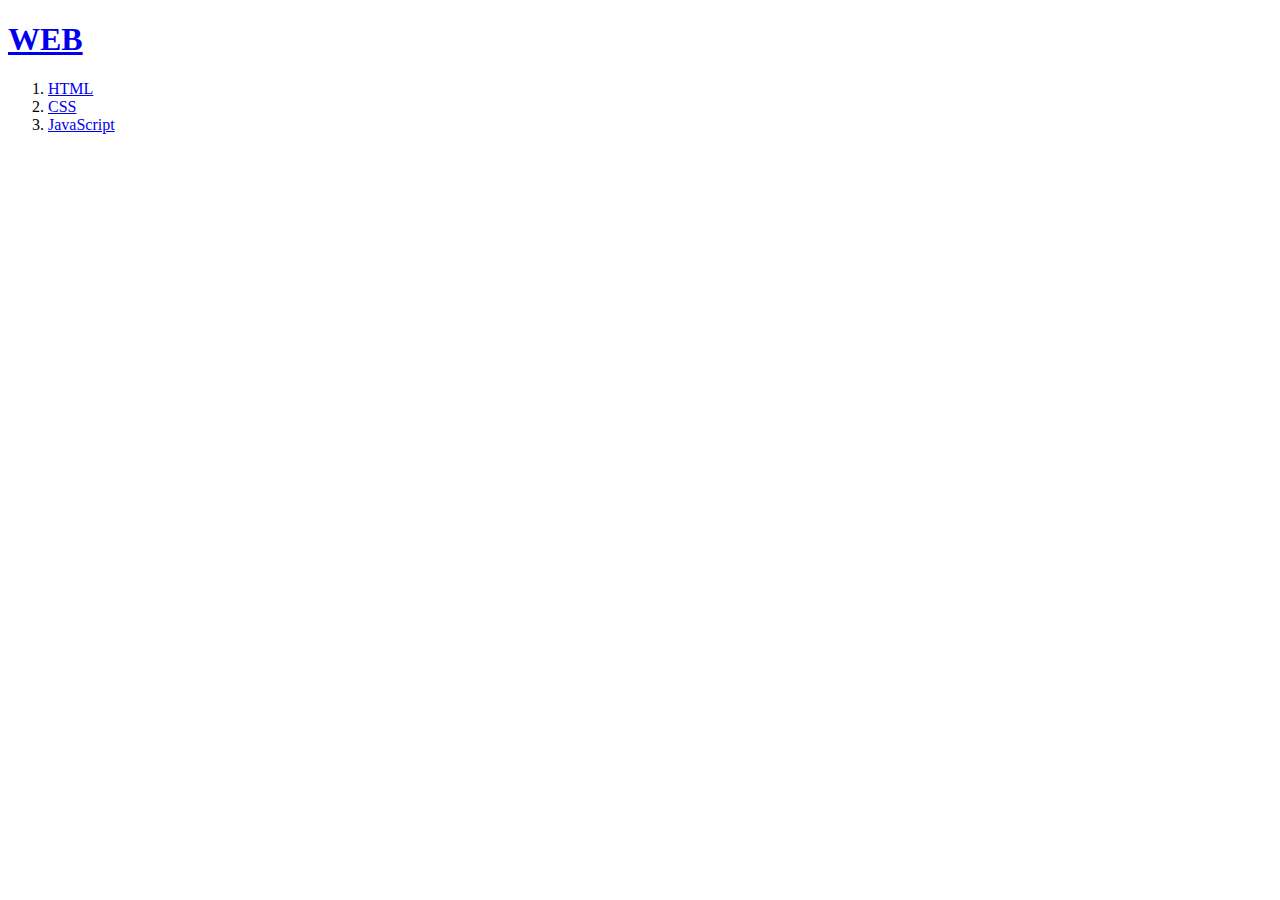
<file: index.html>
<!DOCTYPE html>
<html>
    <head>
        <title>Web1 - HTML</title>
        <meta charset="utf-8">
    </head>
    <body>
        <h1><a href="index.html">WEB</a></h1>
        <ol>
            <li><a href="1.html">HTML</a></li>
            <li><a href="2.html">CSS</a></li>
            <li><a href="3.html">JavaScript</a></li>
        </ol>

    </body>
</html>
</file>
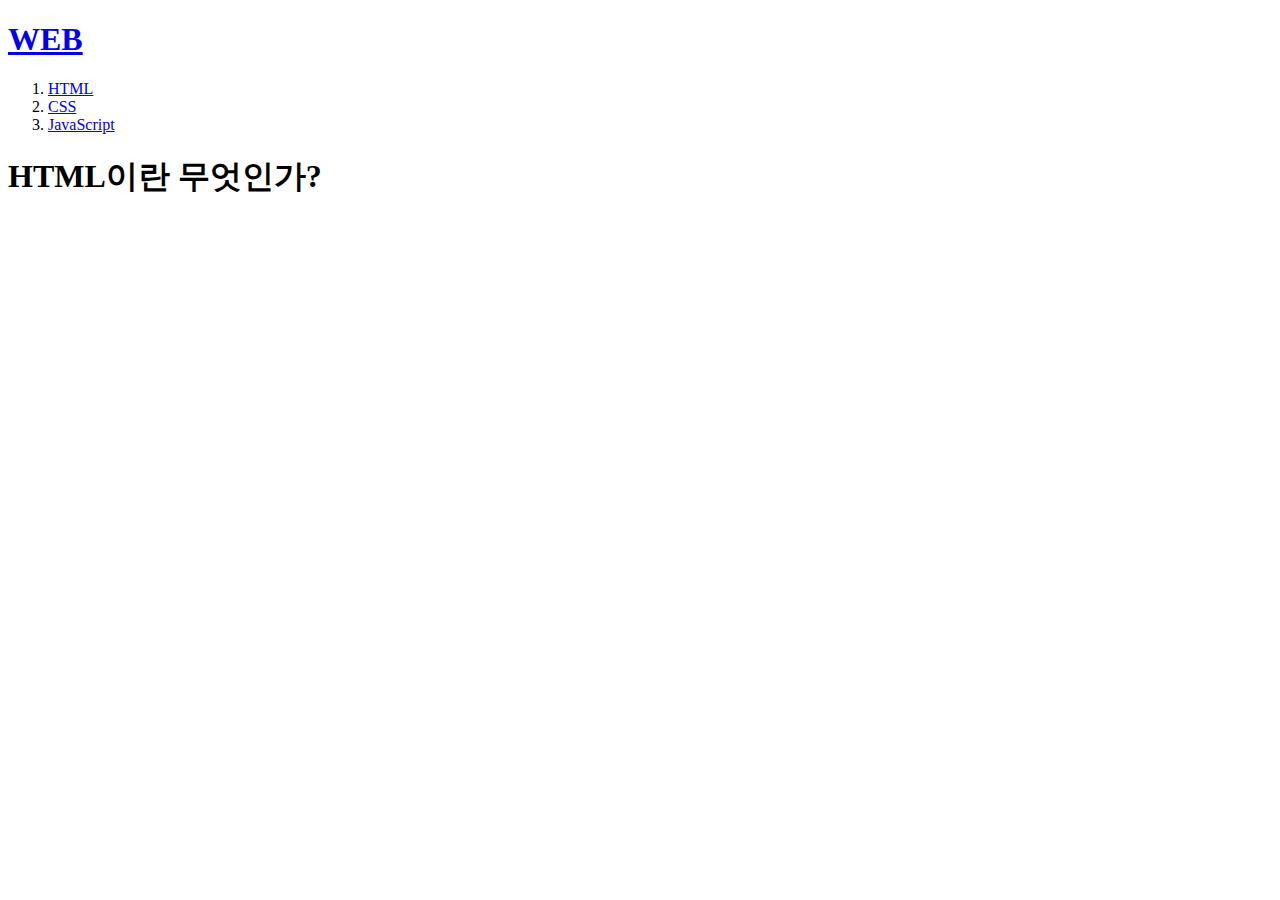
<file: 1.html>
<!DOCTYPE html>
<html>
    <head>
        <title>Web1 - HTML</title>
        <meta charset="utf-8">
    </head>
    <body>
        <h1><a href="index.html">WEB</a></h1>
        <ol>
            <li><a href="1.html">HTML</a></li>
            <li><a href="2.html">CSS</a></li>
            <li><a href="3.html">JavaScript</a></li>
        </ol>
        <h1>HTML이란 무엇인가?</h1>
    </body>
</html>
</file>
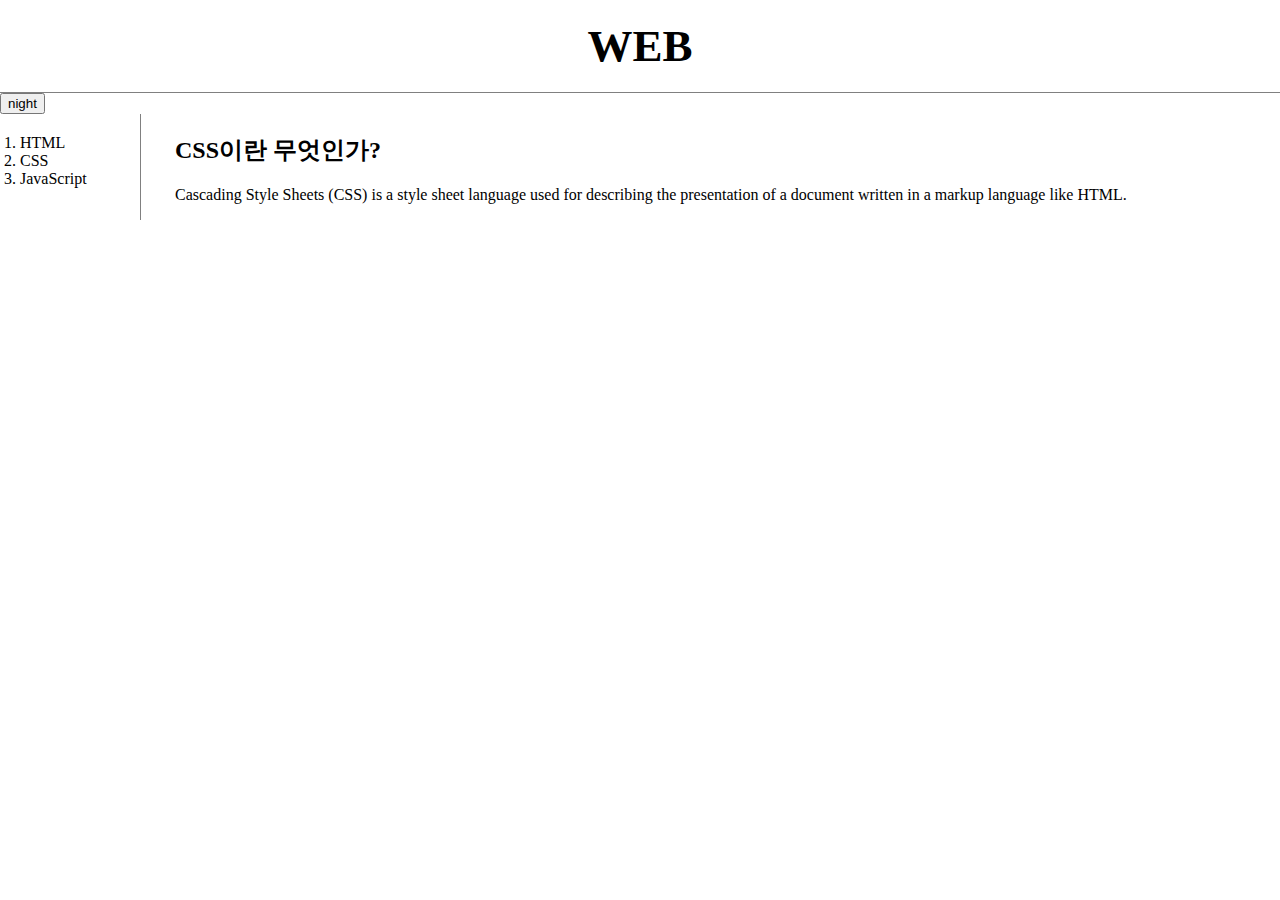
<file: 2.html>
<!DOCTYPE html>
<html>
    <head>
        <title>Web1 - CSS</title>
        <meta charset="utf-8">
        <link rel="stylesheet" href="style.css"/>
        <script src="color.js"></script>
        <script src="https://ajax.googleapis.com/ajax/libs/jquery/3.6.0/jquery.min.js"></script>
    </head>
    <body>
        <h1><a href="index.html">WEB</a></h1>
        <input type="button" value="night" onclick="nightDayHandler(this);">
        <div id ="grid">
            <ol>
                <li><a href="1.html" class="saw">HTML</a></li>
                <li><a href="2.html" class="saw" id="active">CSS</a></li>
                <li><a href="3.html">JavaScript</a></li>
            </ol>
            <div id="article">
                <h2>CSS이란 무엇인가?</h1>
                <p>Cascading Style Sheets (<a href="https://ko.wikipedia.org/wiki/CSS">CSS</a>) is a style sheet language used for describing the presentation of a document written in a markup language like HTML.</p>
            </div>
        </div>
    </body>
</html>
</file>
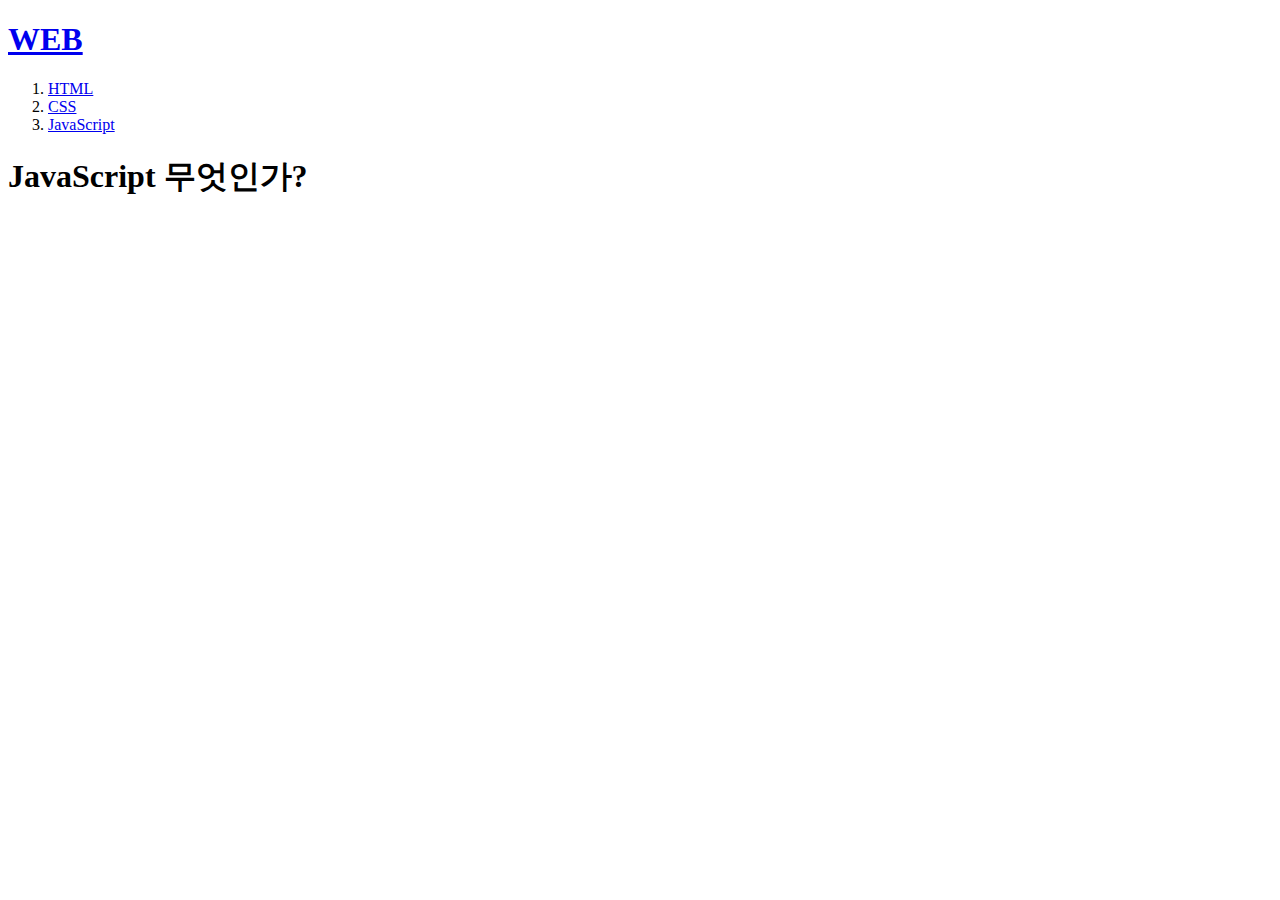
<file: 3.html>
<!DOCTYPE html>
<html>
    <head>
        <title>Web1 - JavaScript</title>
        <meta charset="utf-8">
    </head>
    <body>
        <h1><a href="index.html">WEB</a></h1>
        <ol>
            <li><a href="1.html">HTML</a></li>
            <li><a href="2.html">CSS</a></li>
            <li><a href="3.html">JavaScript</a></li>
        </ol>
        <h1>JavaScript 무엇인가?</h1>
    </body>
</html>
</file>
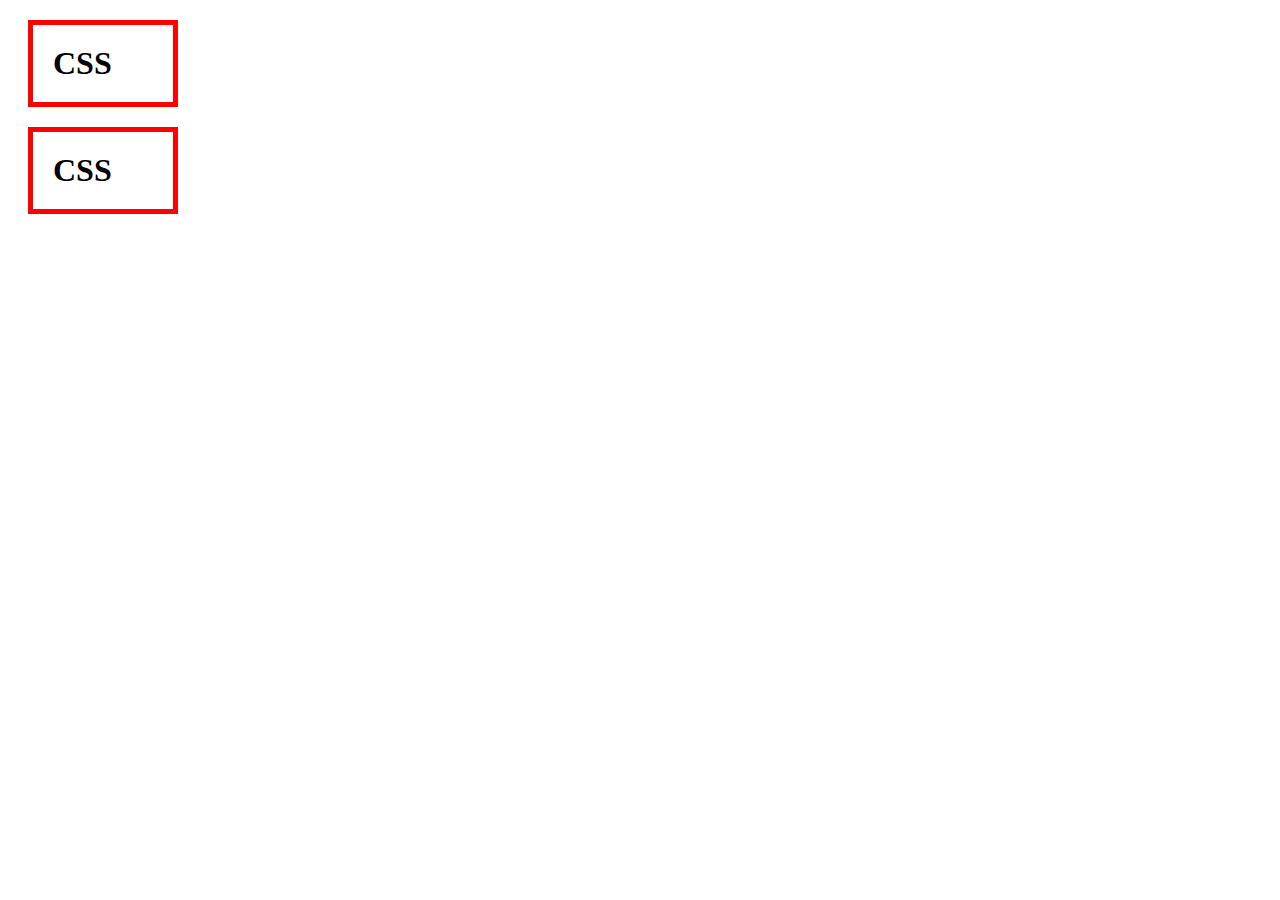
<file: box.html>
<!DOCTYPE html>
<html>
    <head>
        <meta charset="utf-8">
        <title>
        </title>
        <style>
            h1 {
                border: 5px solid red;
                padding: 20px;
                margin: 20px;
                width: 100px;
            }
        </style>
    </head>
    <body>
        <h1>CSS</h1> 
        <h1>CSS</h1> 
        <!-- Cascading Style Sheets (<a href="https://ko.wikipedia.org/wiki/CSS">CSS</a>) is a style sheet language used for describing the presentation of a document written in a markup language like HTML.-->
    </body>
</html>
</file>
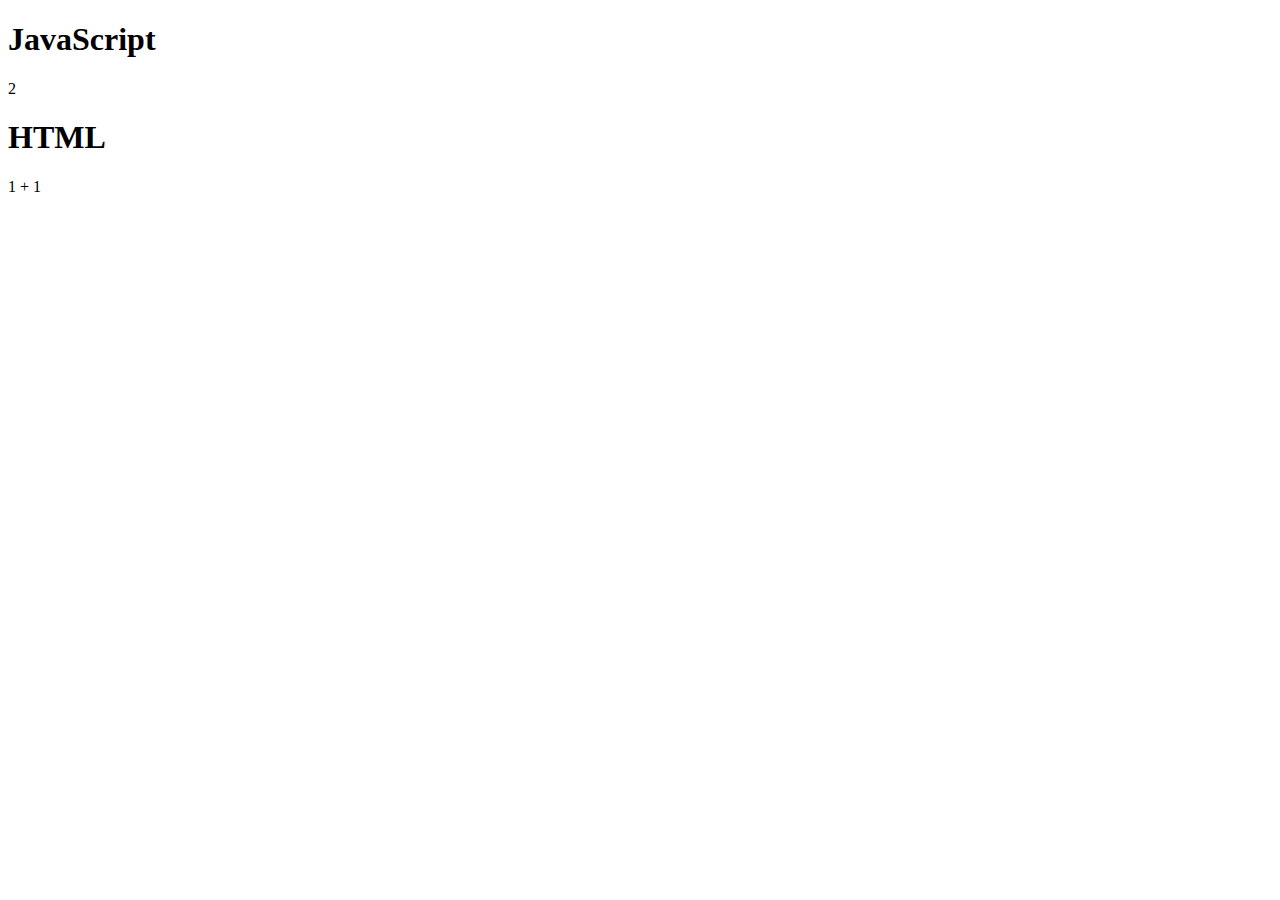
<file: ex1.html>
<!DOCTYPE html>
<html>
    <head>
        <meta charset="utf-8">
        <title>

        </title>
    </head>
    <body>
        <h1>
            JavaScript
        </h1>
        <script>
            document.write(1 + 1);
        </script>
        <h1>
            HTML
        </h1>
        1 + 1
    </body>
</html>
</file>
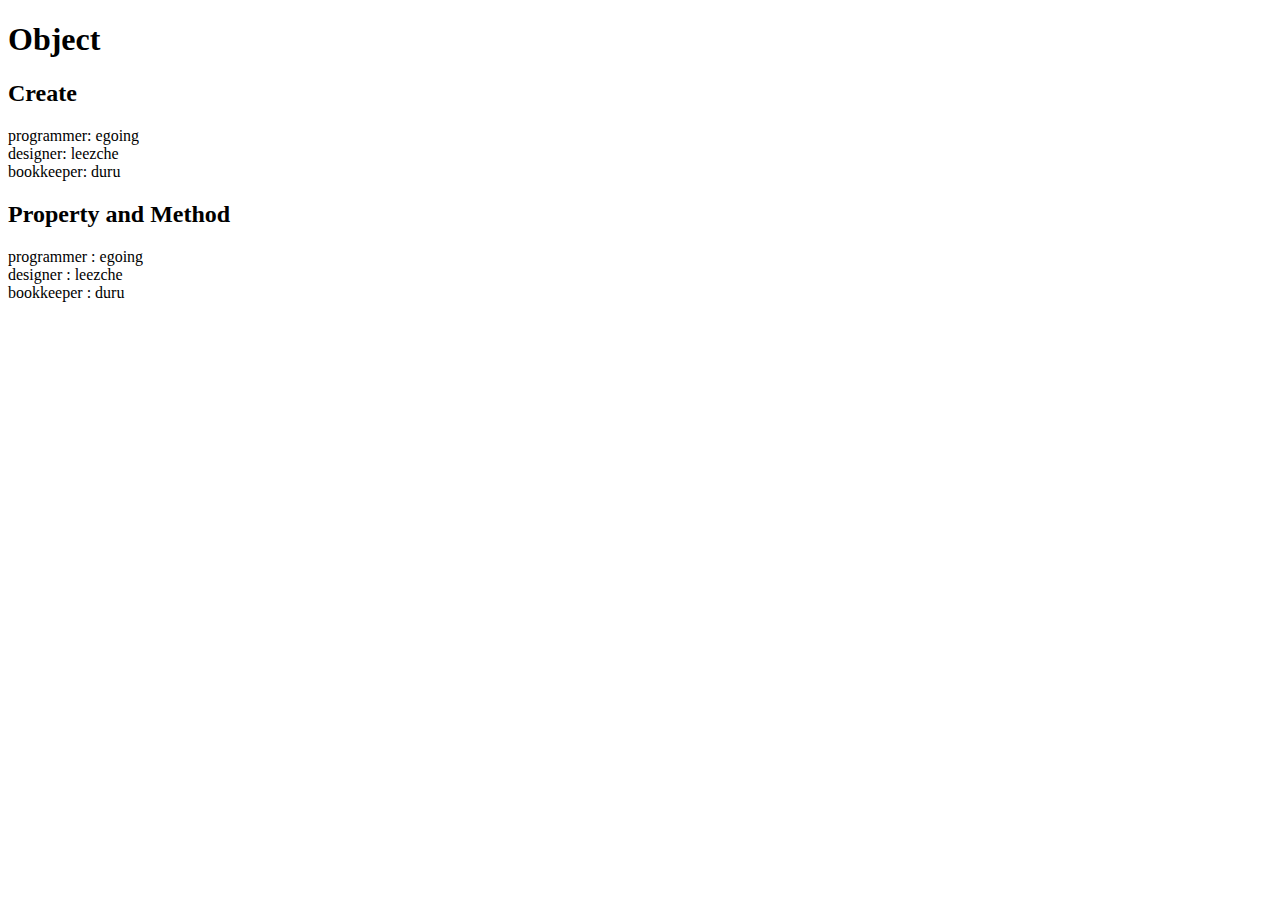
<file: ex10.html>
<!DOCTYPE html>
<html>
    <head>
        <meta charset="utf-8">
        <title></title>
    </head>
    <body>
        <h1>Object</h1>
        <h2>Create</h2>
        <script>
            var coworkers = {
                "programmer": "egoing",
                "designer": "leezche",
            }
            document.write("programmer: " + coworkers.programmer + "<br>");
            document.write("designer: " + coworkers.designer + "<br>");

            coworkers.bookkeeper = "duru";
            document.write("bookkeeper: " + coworkers.bookkeeper + "<br>");

            // for (var key in coworkers){
            //     console.log(key);
            //     console.log(coworkers[key]);
            // }   
        </script> 

        <h2>Property and Method</h2>
        <script>
            coworkers.showAll = function() {
                for (var key in this) {
                    console.log(key + " : " + coworkers[key]);
                    if (typeof(this[key]) === "string"){
                        document.write(key + " : " + this[key] + "<br>");
                    }
                }
            }
            coworkers.showAll();
        </script>
        
     </body>
</html>
</file>
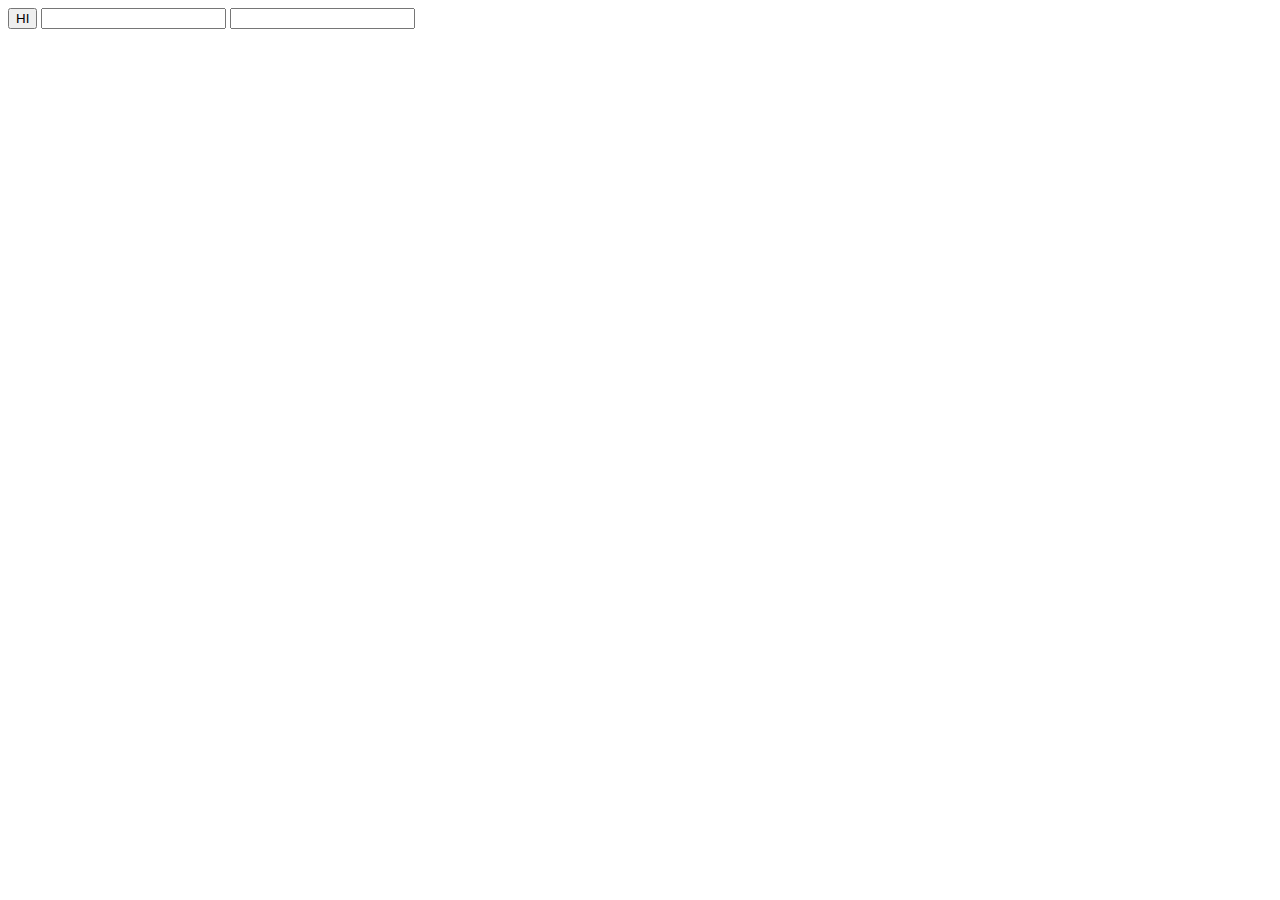
<file: ex2.html>
<!DOCTYPE html>
<html>
    <head>
        <meta charset="utf-8">
        <title></title>
    </head>
    <body>
        <input type="button" value="HI" onclick="alert('HI')">
        <input type="text" onchange="alert('Changed!')"/>
        <input type="text" onkeydown="alert('onkeydown is triggered')">
    </body>
</html>
</file>
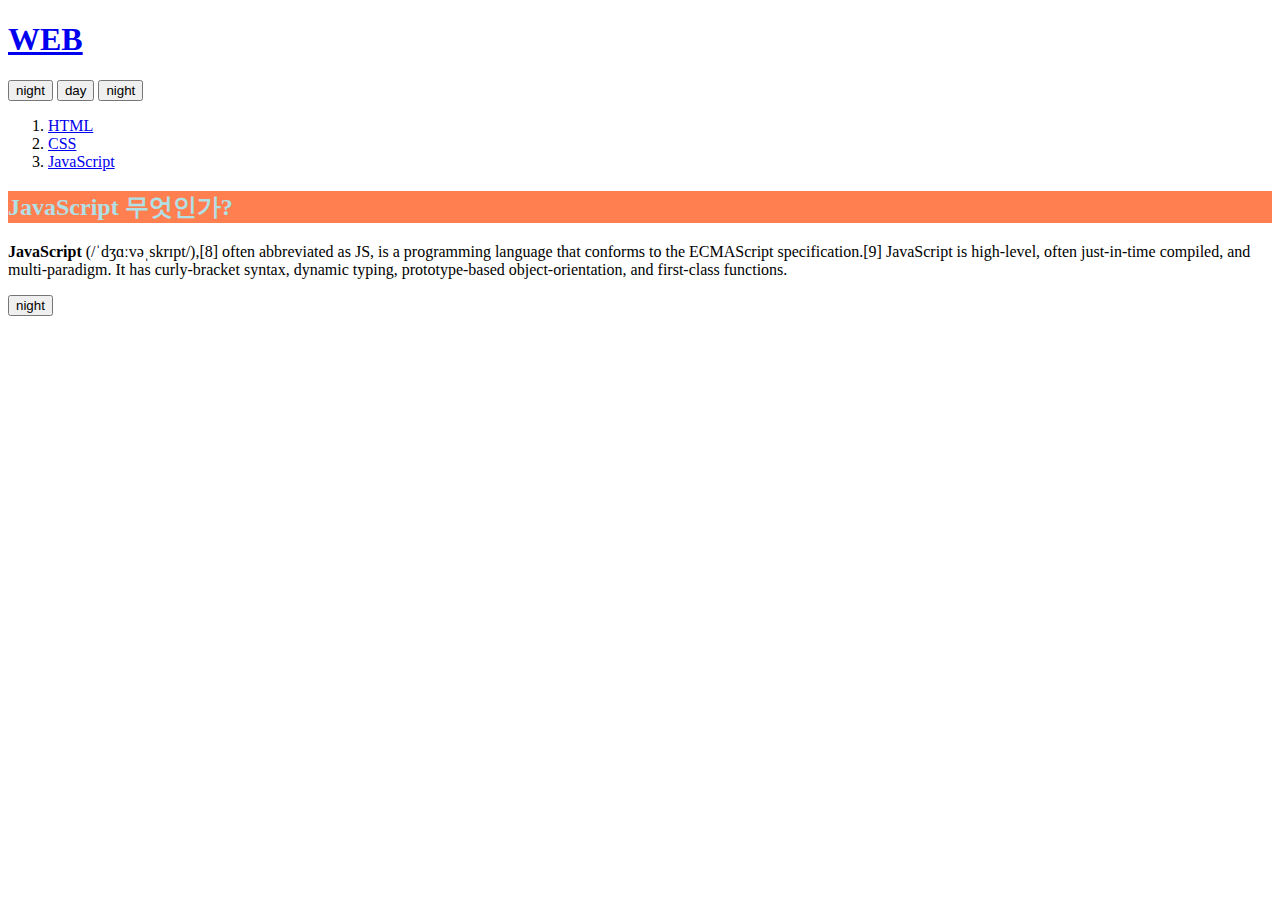
<file: ex3.html>
<!DOCTYPE html>
<html>
    <head>
        <title>Web1 - JavaScript</title>
        <meta charset="utf-8">
        <style>
            .js {
                font-weight: bold;
            }
        </style>
        <script>
            function nightDayHandler(self){
                var target = document.querySelector('body');

                if (self.value === 'night'){
                    target.style.backgroundColor='black';
                    target.style.color='white';
                    self.value = 'day';
                    var i = 0;
                    var alist = document.querySelectorAll('a');
                    while(i < alist.length){
                        // console.log(alist[i]);
                        alist[i].style.color = 'powderblue';
                        i = i + 1;
                    }
                }
                else{
                    target.style.backgroundColor='white';
                    target.style.color='black';
                    self.value = 'night';
                    var i = 0;
                    var alist = document.querySelectorAll('a');
                    while(i < alist.length){
                        // console.log(alist[i]);
                        alist[i].style.color = 'blue';
                        i = i + 1;
                    }
                }
            }
        </script>
    </head>
    <body>
        <h1><a href="index.html">WEB</a></h1>
        <input type="button" value="night" onclick="
        document.querySelector('body').style.backgroundColor='black';
        document.querySelector('body').style.color='white';">
        <input type="button" value="day" onclick="
        document.querySelector('body').style.backgroundColor='white';
        document.querySelector('body').style.color='black';">

        <input type='button' value="night" onclick="nightDayHandler(this)">

        <ol>
            <li><a href="1.html">HTML</a></li>
            <li><a href="2.html">CSS</a></li>
            <li><a href="3.html">JavaScript</a></li>
        </ol>
        <h2 style="background-color: coral; color: powderblue">JavaScript 무엇인가?</h2>
        <p><span class="js">JavaScript</span> (/ˈdʒɑːvəˌskrɪpt/),[8] often abbreviated as JS, is a programming language that conforms to the ECMAScript specification.[9] JavaScript is high-level, often just-in-time compiled, and multi-paradigm. It has curly-bracket syntax, dynamic typing, prototype-based object-orientation, and first-class functions.</p>
    </body>

    <input type='button' value="night" onclick="
    if (this.value === 'night'){
        document.querySelector('body').style.backgroundColor='black';
        document.querySelector('body').style.color='white';
        this.value = 'day';
    }
    else{
        document.querySelector('body').style.backgroundColor='white';
        document.querySelector('body').style.color='black';
        this.value = 'night';
    }
    ">
</html>
</file>
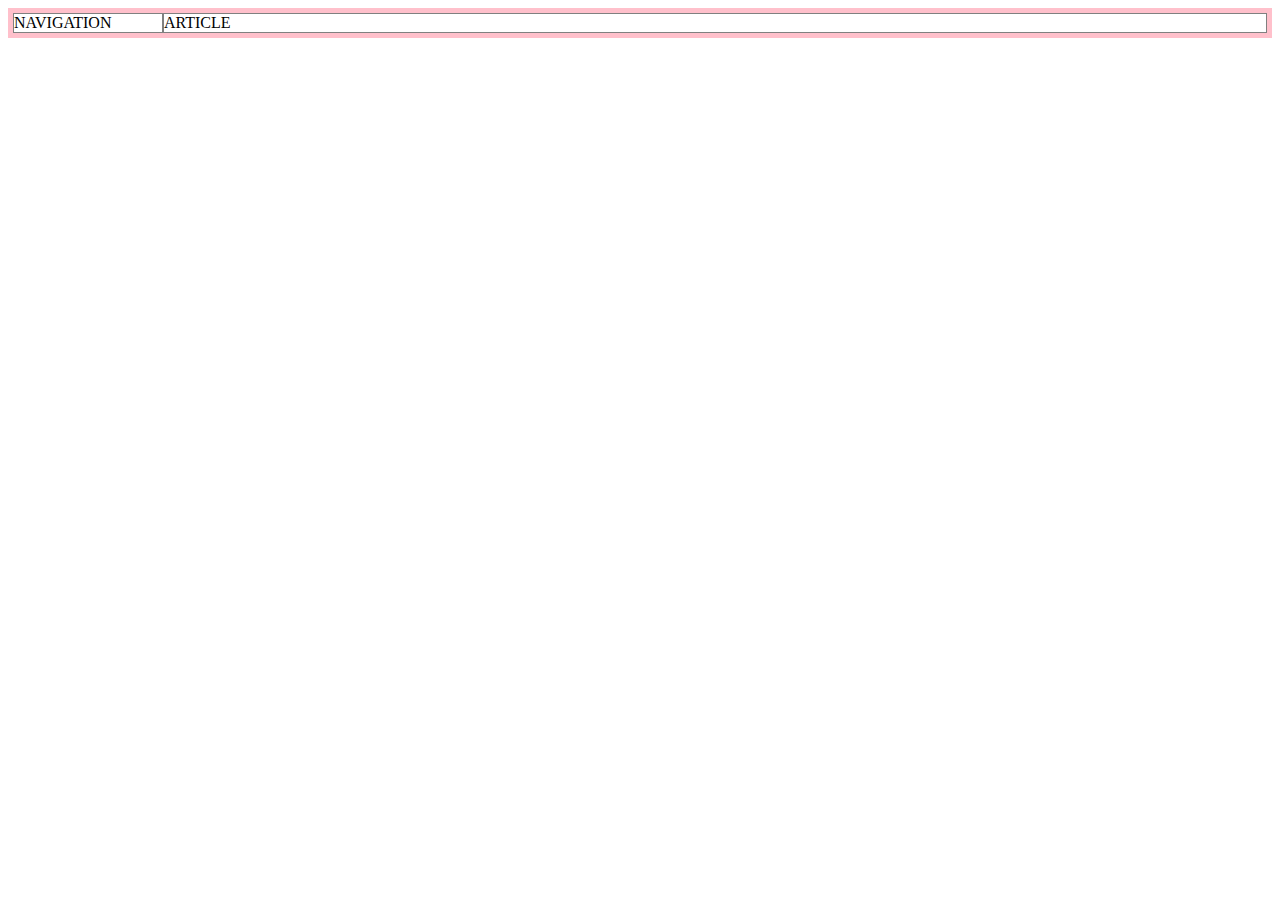
<file: grid.html>
<!DOCTYPE html>
<html>
    <head>
        <meta charset="utf-8">
        <title>

        </title>
        <style>
        div{
            border: 1px solid gray;
         }
         #grid{
             border: 5px solid pink;
             display: grid;
             grid-template-columns: 150px 1fr;
         }
        </style>
    </head>
    <body>
        <div id=grid>
            <div>NAVIGATION</div> 
            <div>ARTICLE</div>
        </div>
    </body>
</html>
</file>
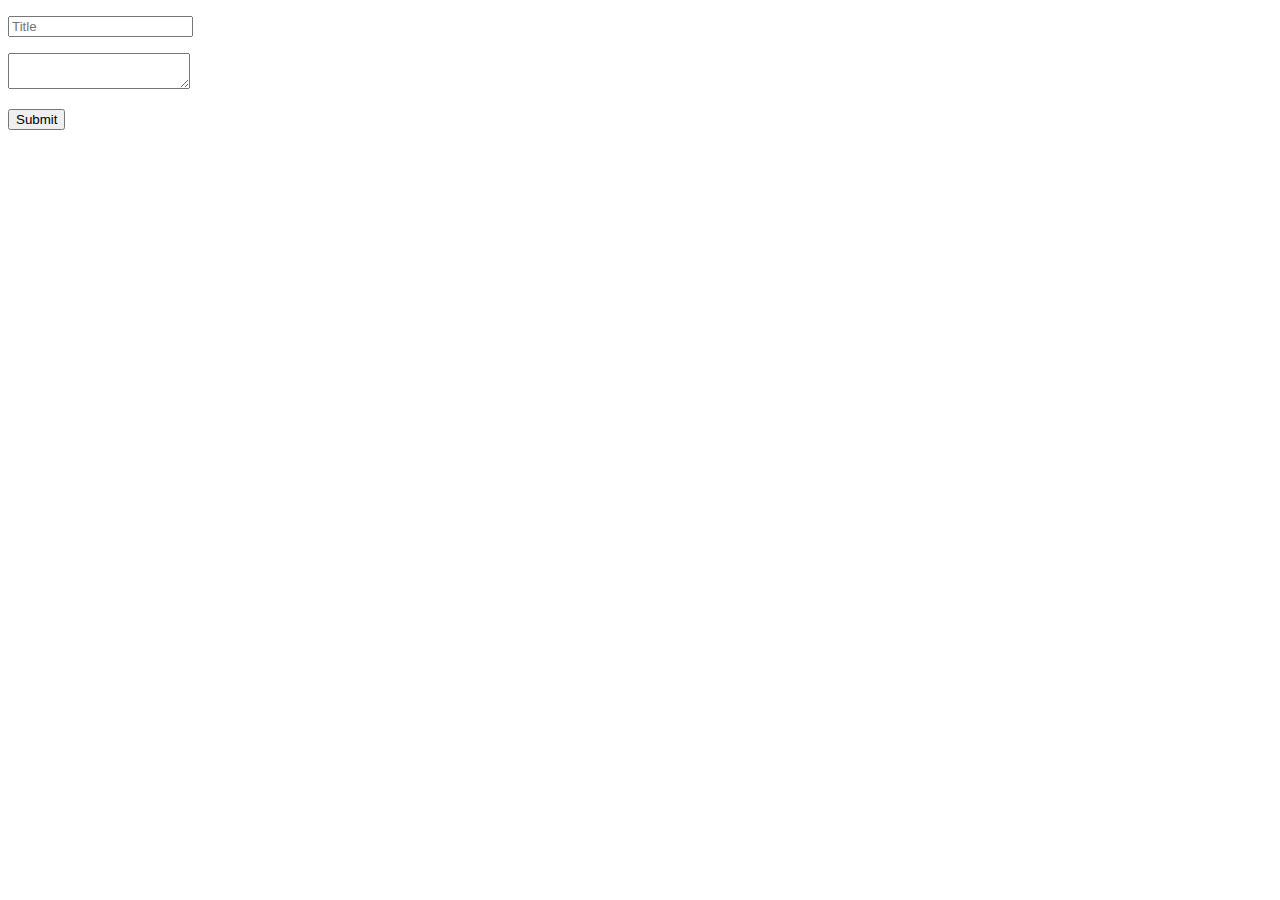
<file: php/form.html>
<!DOCTYPE html>
<html>
    <head>
        <meta charset="utf-8">
        <title></title>
    </head>
    <body>
        <form action="form.php" method="POST">
            <p>
                <input type="text" name="title" placeholder="Title"/>
            </p>
            <p>
                <textarea name="description"></textarea>
            </p>
            <p>
                <input type="submit"/>
            </p>
        </form>
    </body>
</html>
</file>
<file: style.css>
body {
    margin: 0px;
}
a {
    color: black;
    text-decoration: none;
}
h1 {
    font-size:45px;
    text-align: center;
    border-bottom: 1px solid gray;
    margin: 0px;
    padding:20px;
}
ol {
    border-right: 1px solid gray;
    width: 100px;
    margin: 0px;
    padding: 20px;
}
#grid ol {
    border-right: 1px solid gray;
    width: 100px;
    margin: 0;
    padding: 20px;
}
#grid {
    display: grid;
    grid-template-columns: 150px 1fr;
}
#article {
    padding-left: 25px;
}
@media(max-width: 700px) {
    #grid {
        display: block;
    }
    #grid ol {
        border-right: none;
    }   
    h1 { 
        border-bottom: none;
    }
}
</file>
